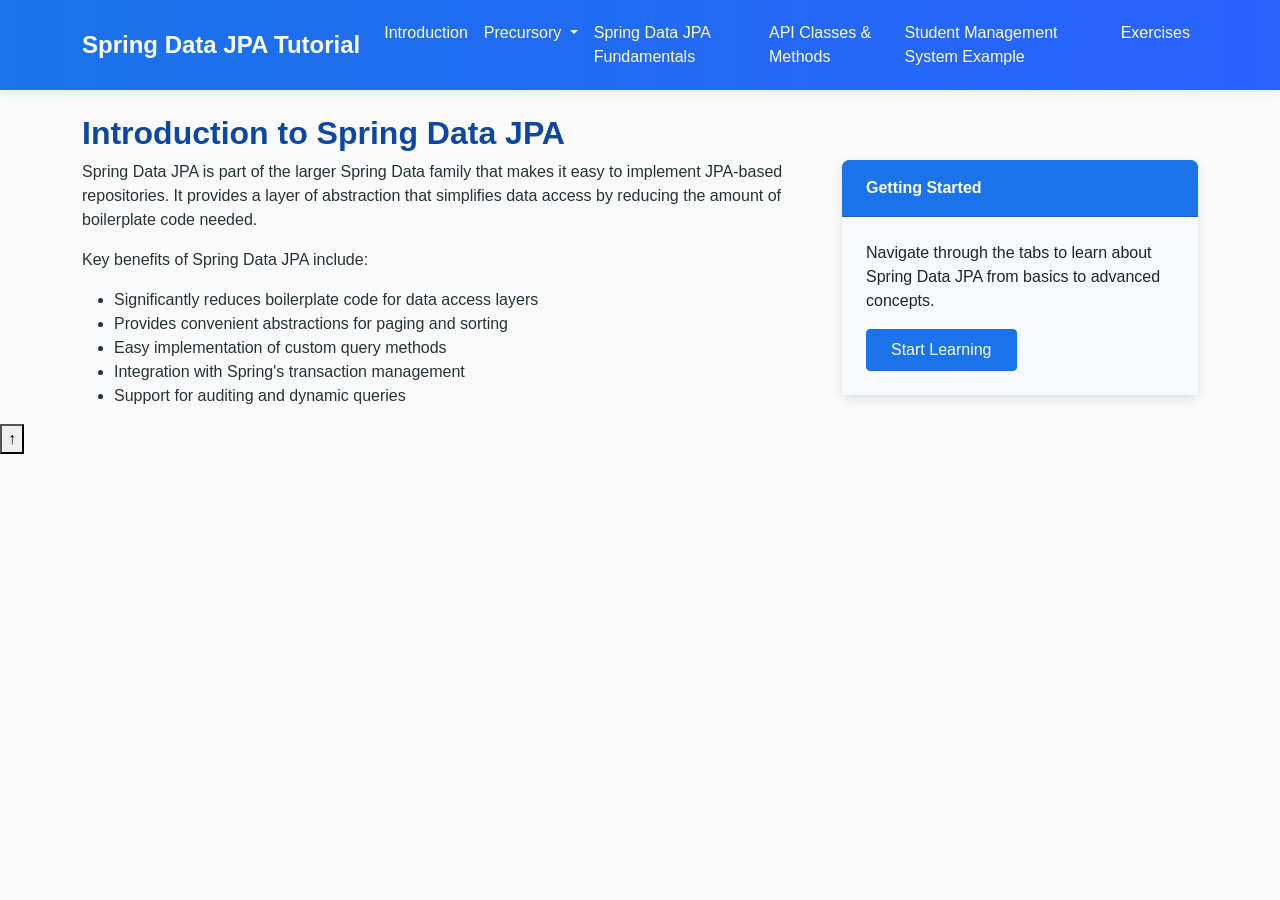
<file: springdata-jpa/index.html>
<!DOCTYPE html>
<html lang="en">
<head>
    <meta charset="UTF-8">
    <meta name="viewport" content="width=device-width, initial-scale=1.0">
    <title>Spring Data JPA Tutorial</title>
    <!-- Bootstrap 5 CSS -->
    <link href="https://cdn.jsdelivr.net/npm/bootstrap@5.3.0-alpha1/dist/css/bootstrap.min.css" rel="stylesheet">
    <!-- Bootstrap Icons CSS -->
    <link rel="stylesheet" href="https://cdn.jsdelivr.net/npm/bootstrap-icons@1.8.1/font/bootstrap-icons.css">
    <!-- Custom CSS for blue theme -->
    <link rel="stylesheet" href="./static/css/custom.css">
</head>
<body>
    <!-- Navbar -->
    <nav class="navbar navbar-expand-lg navbar-dark bg-primary mb-4">
        <div class="container">
            <a class="navbar-brand" href="#">Spring Data JPA Tutorial</a>
            <button class="navbar-toggler" type="button" data-bs-toggle="collapse" data-bs-target="#navbarNavDropdown" aria-controls="navbarNavDropdown" aria-expanded="false" aria-label="Toggle navigation">
                <span class="navbar-toggler-icon"></span>
            </button>
            <div class="collapse navbar-collapse" id="navbarNavDropdown">
                <ul class="navbar-nav">
                    <li class="nav-item">
                        <a class="nav-link active" aria-current="page" href="#introduction" data-bs-toggle="tab">Introduction</a>
                    </li>
                    <li class="nav-item dropdown">
                        <a class="nav-link dropdown-toggle" href="#" id="precursoryDropdown" role="button" data-bs-toggle="dropdown" aria-expanded="false">
                            Precursory
                        </a>
                        <ul class="dropdown-menu" aria-labelledby="precursoryDropdown">
                            <li><a class="dropdown-item" href="#jdbc" data-bs-toggle="tab">JDBC</a></li>
                            <li><a class="dropdown-item" href="#jpa-hibernate" data-bs-toggle="tab">JPA/Hibernate</a></li>
                            <li><a class="dropdown-item" href="#spring-core" data-bs-toggle="tab">Spring Core/DI</a></li>
                        </ul>
                    </li>
                    <li class="nav-item">
                        <a class="nav-link" href="#fundamentals" data-bs-toggle="tab">Spring Data JPA Fundamentals</a>
                    </li>
                    <li class="nav-item">
                        <a class="nav-link" href="#api" data-bs-toggle="tab">API Classes & Methods</a>
                    </li>
                    <li class="nav-item">
                        <a class="nav-link" href="#sms" data-bs-toggle="tab">Student Management System Example</a>
                    </li>
                    <li class="nav-item">
                        <a class="nav-link" href="#exercises" data-bs-toggle="tab">Exercises</a>
                    </li>
                </ul>
            </div>
        </div>
    </nav>

    <!-- Main Content with Tab Navigation -->
    <div class="container">
        <div class="tab-content">
            <!-- Introduction Tab -->
            <div class="tab-pane fade show active" id="introduction">
                <h2>Introduction to Spring Data JPA</h2>
                <div class="row">
                    <div class="col-md-8">
                        <p>Spring Data JPA is part of the larger Spring Data family that makes it easy to implement JPA-based repositories. It provides a layer of abstraction that simplifies data access by reducing the amount of boilerplate code needed.</p>
                        <p>Key benefits of Spring Data JPA include:</p>
                        <ul>
                            <li>Significantly reduces boilerplate code for data access layers</li>
                            <li>Provides convenient abstractions for paging and sorting</li>
                            <li>Easy implementation of custom query methods</li>
                            <li>Integration with Spring's transaction management</li>
                            <li>Support for auditing and dynamic queries</li>
                        </ul>
                    </div>
                    <div class="col-md-4">
                        <div class="card bg-primary text-white">
                            <div class="card-header">Getting Started</div>
                            <div class="card-body bg-light text-dark">
                                <p>Navigate through the tabs to learn about Spring Data JPA from basics to advanced concepts.</p>
                                <a href="#fundamentals" class="btn btn-primary" data-bs-toggle="tab">Start Learning</a>
                            </div>
                        </div>
                    </div>
                </div>
            </div>

            <!-- JDBC Tab -->
            <div class="tab-pane fade" id="jdbc">
                <h2>JDBC (Java Database Connectivity)</h2>
                <p>Before JPA and Spring Data, developers used JDBC to interact with databases. JDBC is a Java API that allows Java applications to interact with relational database systems.</p>
                <div class="alert alert-info">
                    <h5>Key JDBC Concepts</h5>
                    <ul>
                        <li>Direct SQL execution through Connection, Statement, and ResultSet objects</li>
                        <li>Manual transaction management</li>
                        <li>Explicit resource handling (connections, statements)</li>
                        <li>Verbose error handling with try-catch blocks</li>
                    </ul>
                </div>
                <h5>Sample JDBC Code:</h5>
                <pre class="bg-light p-3"><code>Connection conn = null;
Statement stmt = null;
try {
    conn = DriverManager.getConnection(DB_URL, USER, PASS);
    stmt = conn.createStatement();
    String sql = "SELECT id, name, age FROM students";
    ResultSet rs = stmt.executeQuery(sql);
    
    while(rs.next()) {
        int id = rs.getInt("id");
        String name = rs.getString("name");
        int age = rs.getInt("age");
        // Process data
    }
    rs.close();
} catch(SQLException se) {
    // Handle errors
} finally {
    // Close resources
    try {
        if(stmt!=null) stmt.close();
    } catch(SQLException se) {}
    try {
        if(conn!=null) conn.close();
    } catch(SQLException se) {}
}
</code></pre>
            </div>

            <!-- JPA/Hibernate Tab -->
            <div class="tab-pane fade" id="jpa-hibernate">
                <h2>JPA and Hibernate</h2>
                <p>JPA (Java Persistence API) is a specification for ORM (Object-Relational Mapping) in Java. Hibernate is one of the most popular implementations of JPA.</p>
                
                <div class="row">
                    <div class="col-md-6">
                        <div class="card mb-3">
                            <div class="card-header bg-primary text-white">JPA Key Features</div>
                            <div class="card-body">
                                <ul>
                                    <li>Standard ORM specification for Java</li>
                                    <li>Entity management and mapping</li>
                                    <li>JPQL (Java Persistence Query Language)</li>
                                    <li>Persistence context and caching</li>
                                    <li>Criteria API for type-safe queries</li>
                                </ul>
                            </div>
                        </div>
                    </div>
                    <div class="col-md-6">
                        <div class="card">
                            <div class="card-header bg-primary text-white">Hibernate Benefits</div>
                            <div class="card-body">
                                <ul>
                                    <li>Mature, feature-rich JPA implementation</li>
                                    <li>Advanced caching capabilities</li>
                                    <li>Lazy loading and eager fetching</li>
                                    <li>Hibernate Query Language (HQL)</li>
                                    <li>Session management</li>
                                </ul>
                            </div>
                        </div>
                    </div>
                </div>
                
                <h5 class="mt-4">Sample JPA Entity:</h5>
                <pre class="bg-light p-3"><code>@Entity
@Table(name = "students")
public class Student {
    
    @Id
    @GeneratedValue(strategy = GenerationType.IDENTITY)
    private Long id;
    
    @Column(name = "first_name", nullable = false)
    private String firstName;
    
    @Column(name = "last_name")
    private String lastName;
    
    @Column(name = "email", unique = true)
    private String email;
    
    // Getters and setters
}
</code></pre>
            </div>

            <!-- Spring Core/DI Tab -->
            <div class="tab-pane fade" id="spring-core">
                <h2>Spring Core and Dependency Injection</h2>
                <p>Spring Core provides the fundamental functionality of the Spring Framework, including dependency injection and inversion of control.</p>
                
                <div class="alert alert-primary">
                    <h5>Key Spring Core Concepts:</h5>
                    <ul>
                        <li><b>Inversion of Control (IoC):</b> The Spring container is responsible for instantiating, configuring, and assembling objects (beans).</li>
                        <li><b>Dependency Injection (DI):</b> Objects are given their dependencies at creation time by the framework rather than looking up dependencies themselves.</li>
                        <li><b>Bean lifecycle management:</b> Spring manages the complete lifecycle of beans from instantiation to destruction.</li>
                    </ul>
                </div>
                
                <h5>Types of Dependency Injection:</h5>
                <div class="row">
                    <div class="col-md-6">
                        <div class="card mb-3">
                            <div class="card-header">Constructor Injection</div>
                            <div class="card-body">
                                <pre><code>@Service
public class StudentService {
    private final StudentRepository repository;
    
    @Autowired
    public StudentService(StudentRepository repository) {
        this.repository = repository;
    }
}
</code></pre>
                            </div>
                        </div>
                    </div>
                    <div class="col-md-6">
                        <div class="card">
                            <div class="card-header">Setter Injection</div>
                            <div class="card-body">
                                <pre><code>@Service
public class StudentService {
    private StudentRepository repository;
    
    @Autowired
    public void setRepository(StudentRepository repository) {
        this.repository = repository;
    }
}
</code></pre>
                            </div>
                        </div>
                    </div>
                </div>
            </div>

            <!-- Spring Data JPA Fundamentals Tab -->
            <div class="tab-pane fade" id="fundamentals">
                <h2>Spring Data JPA Fundamentals</h2>
                <p>Spring Data JPA simplifies the implementation of JPA-based repositories by providing a higher level of abstraction.</p>
                
                <div class="accordion" id="fundamentalsAccordion">
                    <div class="accordion-item">
                        <h2 class="accordion-header" id="headingOne">
                            <button class="accordion-button" type="button" data-bs-toggle="collapse" data-bs-target="#collapseOne" aria-expanded="true" aria-controls="collapseOne">
                                Core Concepts
                            </button>
                        </h2>
                        <div id="collapseOne" class="accordion-collapse collapse show" aria-labelledby="headingOne" data-bs-parent="#fundamentalsAccordion">
                            <div class="accordion-body">
                                <ul>
                                    <li><b>Repository Interfaces:</b> Define an interface extending Spring Data repositories to get basic CRUD operations</li>
                                    <li><b>Query Methods:</b> Define methods following naming conventions to automatically generate queries</li>
                                    <li><b>Custom Queries:</b> Use @Query annotation for more complex queries</li>
                                    <li><b>Paging and Sorting:</b> Built-in support for pagination and sorting</li>
                                    <li><b>Auditing:</b> Track who created or modified entities and when</li>
                                </ul>
                            </div>
                        </div>
                    </div>
                    <div class="accordion-item">
                        <h2 class="accordion-header" id="headingTwo">
                            <button class="accordion-button collapsed" type="button" data-bs-toggle="collapse" data-bs-target="#collapseTwo" aria-expanded="false" aria-controls="collapseTwo">
                                Repository Hierarchy
                            </button>
                        </h2>
                        <div id="collapseTwo" class="accordion-collapse collapse" aria-labelledby="headingTwo" data-bs-parent="#fundamentalsAccordion">
                            <div class="accordion-body">
                                <p>Spring Data JPA provides a hierarchy of repository interfaces:</p>
                                <ul>
                                    <li><b>Repository:</b> Marker interface with no methods</li>
                                    <li><b>CrudRepository:</b> Basic CRUD operations</li>
                                    <li><b>PagingAndSortingRepository:</b> Adds methods for pagination and sorting</li>
                                    <li><b>JpaRepository:</b> JPA-specific methods including flushing the persistence context and batch operations</li>
                                </ul>
                            </div>
                        </div>
                    </div>
                    <div class="accordion-item">
                        <h2 class="accordion-header" id="headingThree">
                            <button class="accordion-button collapsed" type="button" data-bs-toggle="collapse" data-bs-target="#collapseThree" aria-expanded="false" aria-controls="collapseThree">
                                <i class="bi bi-code-square me-2"></i> Query Methods
                            </button>
                        </h2>
                        <div id="collapseThree" class="accordion-collapse collapse" aria-labelledby="headingThree" data-bs-parent="#fundamentalsAccordion">
                            <div class="accordion-body">
                                <p>Spring Data JPA allows you to define query methods by simply declaring method signatures in repository interfaces:</p>
                                <pre class="bg-light p-3"><code>public interface StudentRepository extends JpaRepository&lt;Student, Long&gt; {
    List&lt;Student&gt; findByLastName(String lastName);
    List&lt;Student&gt; findByFirstNameAndEmail(String firstName, String email);
    Student findTopByOrderByGpaDesc();
    List&lt;Student&gt; findByAgeBetween(int minAge, int maxAge);
    List&lt;Student&gt; findByEnrollmentDateAfter(Date date);
}</code></pre>
                                <p>These method names are automatically parsed and converted to SQL queries by Spring Data JPA.</p>
                            </div>
                        </div>
                    </div>
                    <div class="accordion-item">
                        <h2 class="accordion-header" id="headingFour">
                            <button class="accordion-button collapsed" type="button" data-bs-toggle="collapse" data-bs-target="#collapseFour" aria-expanded="false" aria-controls="collapseFour">
                                <i class="bi bi-gear me-2"></i> Configuration
                            </button>
                        </h2>
                        <div id="collapseFour" class="accordion-collapse collapse" aria-labelledby="headingFour" data-bs-parent="#fundamentalsAccordion">
                            <div class="accordion-body">
                                <p>Configuring Spring Data JPA involves several steps:</p>
                                <ul>
                                    <li><b>Dependencies:</b> Add Spring Data JPA and a database driver to your project</li>
                                    <li><b>DataSource Configuration:</b> Configure the database connection</li>
                                    <li><b>EntityManager Configuration:</b> Set up the JPA EntityManagerFactory</li>
                                    <li><b>Repository Configuration:</b> Enable the repository interfaces</li>
                                </ul>
                                <p>In Spring Boot, much of this is auto-configured when you add the right starter dependencies:</p>
                                <pre class="bg-light p-3"><code>&lt;dependency&gt;
    &lt;groupId&gt;org.springframework.boot&lt;/groupId&gt;
    &lt;artifactId&gt;spring-boot-starter-data-jpa&lt;/artifactId&gt;
&lt;/dependency&gt;
&lt;dependency&gt;
    &lt;groupId&gt;com.h2database&lt;/groupId&gt;
    &lt;artifactId&gt;h2&lt;/artifactId&gt;
    &lt;scope&gt;runtime&lt;/scope&gt;
&lt;/dependency&gt;</code></pre>
                            </div>
                        </div>
                    </div>
                </div>
            </div>

            <!-- API Classes & Methods Tab -->
            <div class="tab-pane fade" id="api">
                <h2>Spring Data JPA API Classes & Methods</h2>
                <p>Spring Data JPA provides a rich set of interfaces and classes to simplify database operations.</p>
                
                <div class="row">
                    <div class="col-md-6">
                        <div class="card mb-3">
                            <div class="card-header bg-primary text-white">Core Repository Interfaces</div>
                            <div class="card-body">
                                <ul class="list-group list-group-flush">
                                    <li class="list-group-item">
                                        <h5><i class="bi bi-diagram-3"></i> Repository</h5>
                                        <p>Marker interface that captures the domain type and ID type. Primarily used for type information.</p>
                                    </li>
                                    <li class="list-group-item">
                                        <h5><i class="bi bi-database"></i> CrudRepository</h5>
                                        <p>Provides CRUD functionality:</p>
                                        <ul>
                                            <li><code>save(entity)</code> - Save an entity</li>
                                            <li><code>findById(id)</code> - Find by primary key</li>
                                            <li><code>existsById(id)</code> - Check if entity exists</li>
                                            <li><code>findAll()</code> - Get all entities</li>
                                            <li><code>count()</code> - Count entities</li>
                                            <li><code>delete(entity)</code> - Delete an entity</li>
                                        </ul>
                                    </li>
                                    <li class="list-group-item">
                                        <h5><i class="bi bi-sort-numeric-down"></i> PagingAndSortingRepository</h5>
                                        <p>Adds pagination and sorting functionality:</p>
                                        <ul>
                                            <li><code>findAll(Pageable pageable)</code> - Get entities with pagination</li>
                                            <li><code>findAll(Sort sort)</code> - Get sorted entities</li>
                                        </ul>
                                    </li>
                                    <li class="list-group-item">
                                        <h5><i class="bi bi-journals"></i> JpaRepository</h5>
                                        <p>Adds JPA-specific methods:</p>
                                        <ul>
                                            <li><code>flush()</code> - Flush pending changes</li>
                                            <li><code>saveAndFlush(entity)</code> - Save and flush</li>
                                            <li><code>deleteInBatch(entities)</code> - Batch delete</li>
                                            <li><code>deleteAllInBatch()</code> - Delete all in one query</li>
                                        </ul>
                                    </li>
                                </ul>
                            </div>
                        </div>
                    </div>
                    <div class="col-md-6">
                        <div class="card mb-3">
                            <div class="card-header bg-primary text-white">Query Methods and Annotations</div>
                            <div class="card-body">
                                <h5><i class="bi bi-search"></i> Query Creation</h5>
                                <p>Method names are parsed to create queries automatically:</p>
                                <pre class="bg-light p-3"><code>// Finds all students with the given last name
findByLastName(String lastName)

// Finds students with last name like pattern
findByLastNameLike(String pattern)

// Greater than or equal to
findByAgeGreaterThanEqual(Integer age)

// Limit results
findTop10ByOrderByGpaDesc()</code></pre>
                                
                                <h5 class="mt-3"><i class="bi bi-code-square"></i> @Query Annotation</h5>
                                <p>For complex queries, use the @Query annotation:</p>
                                <pre class="bg-light p-3"><code>@Query("SELECT s FROM Student s WHERE s.gpa > ?1")
List<Student> findStudentsWithGpaGreaterThan(Double gpa);

@Query("SELECT s FROM Student s WHERE s.firstName = :name OR s.lastName = :name")
List<Student> findByFirstOrLastName(@Param("name") String name);</code></pre>
                            </div>
                        </div>
                        
                        <div class="card">
                            <div class="card-header bg-primary text-white">Other Important APIs</div>
                            <div class="card-body">
                                <ul>
                                    <li><b>Sort:</b> For specifying sort criteria</li>
                                    <li><b>Pageable/PageRequest:</b> For pagination</li>
                                    <li><b>Specification:</b> For dynamic queries (JPA Criteria API)</li>
                                    <li><b>Example/ExampleMatcher:</b> For query-by-example</li>
                                </ul>
                                <pre class="bg-light p-3"><code>// Sorting
Sort sort = Sort.by(Sort.Direction.DESC, "lastName");

// Pagination
Pageable pageable = PageRequest.of(0, 20, sort);
Page<Student> studentPage = studentRepository.findAll(pageable);</code></pre>
                            </div>
                        </div>
                    </div>
                </div>
            </div>

            <!-- Student Management System Example Tab -->
            <div class="tab-pane fade" id="sms">
                <h2>Student Management System Example</h2>
                <p>Let's walk through a complete example of a Student Management System using Spring Data JPA.</p>
                
                <div class="alert alert-info">
                    <h5><i class="bi bi-info-circle"></i> Project Structure</h5>
                    <p>The sample application follows a standard Spring Boot project structure:</p>
                    <ul>
                        <li><code>model</code> - Entity classes</li>
                        <li><code>repository</code> - Spring Data JPA repositories</li>
                        <li><code>service</code> - Service layer with business logic</li>
                        <li><code>controller</code> - REST controllers</li>
                    </ul>
                </div>
                
                <div class="accordion" id="smsAccordion">
                    <div class="accordion-item">
                        <h2 class="accordion-header" id="headingSmsOne">
                            <button class="accordion-button" type="button" data-bs-toggle="collapse" data-bs-target="#collapseSmsOne" aria-expanded="true" aria-controls="collapseSmsOne">
                                <i class="bi bi-database"></i> Student Entity
                            </button>
                        </h2>
                        <div id="collapseSmsOne" class="accordion-collapse collapse show" aria-labelledby="headingSmsOne" data-bs-parent="#smsAccordion">
                            <div class="accordion-body">
                                <pre class="bg-light p-3"><code>@Entity
@Table(name = "students")
public class Student {
    
    @Id
    @GeneratedValue(strategy = GenerationType.IDENTITY)
    private Long id;
    
    @Column(name = "first_name", nullable = false)
    private String firstName;
    
    @Column(name = "last_name", nullable = false)
    private String lastName;
    
    @Column(unique = true, nullable = false)
    private String email;
    
    private Integer age;
    
    private Double gpa;
    
    @Temporal(TemporalType.DATE)
    private Date enrollmentDate;
    
    @ManyToOne(fetch = FetchType.LAZY)
    @JoinColumn(name = "department_id")
    private Department department;
    
    @ManyToMany
    @JoinTable(
        name = "student_courses",
        joinColumns = @JoinColumn(name = "student_id"),
        inverseJoinColumns = @JoinColumn(name = "course_id")
    )
    private Set<Course> courses = new HashSet<>();
    
    // Constructors, getters, setters, equals, hashCode, toString
}</code></pre>
                            </div>
                        </div>
                    </div>
                    <div class="accordion-item">
                        <h2 class="accordion-header" id="headingSmsTwo">
                            <button class="accordion-button collapsed" type="button" data-bs-toggle="collapse" data-bs-target="#collapseSmsTwo" aria-expanded="false" aria-controls="collapseSmsTwo">
                                <i class="bi bi-diagram-3"></i> Student Repository
                            </button>
                        </h2>
                        <div id="collapseSmsTwo" class="accordion-collapse collapse" aria-labelledby="headingSmsTwo" data-bs-parent="#smsAccordion">
                            <div class="accordion-body">
                                <pre class="bg-light p-3"><code>public interface StudentRepository extends JpaRepository<Student, Long> {
    
    // Find by name
    List<Student> findByFirstName(String firstName);
    List<Student> findByLastName(String lastName);
    
    // Find by email (unique)
    Optional<Student> findByEmail(String email);
    
    // Find by age range
    List<Student> findByAgeBetween(Integer minAge, Integer maxAge);
    
    // Find by GPA with sorting
    List<Student> findByGpaGreaterThanEqual(Double minGpa, Sort sort);
    
    // Find by department
    List<Student> findByDepartmentName(String departmentName);
    
    // Count students in each department
    @Query("SELECT s.department.name, COUNT(s) FROM Student s GROUP BY s.department.name")
    List<Object[]> countStudentsByDepartment();
    
    // Find top performers
    @Query("SELECT s FROM Student s ORDER BY s.gpa DESC")
    List<Student> findTopPerformers(Pageable pageable);
}</code></pre>
                            </div>
                        </div>
                    </div>
                    <div class="accordion-item">
                        <h2 class="accordion-header" id="headingSmsThree">
                            <button class="accordion-button collapsed" type="button" data-bs-toggle="collapse" data-bs-target="#collapseSmsThree" aria-expanded="false" aria-controls="collapseSmsThree">
                                <i class="bi bi-gear"></i> Student Service
                            </button>
                        </h2>
                        <div id="collapseSmsThree" class="accordion-collapse collapse" aria-labelledby="headingSmsThree" data-bs-parent="#smsAccordion">
                            <div class="accordion-body">
                                <pre class="bg-light p-3"><code>@Service
@Transactional
public class StudentService {
    
    private final StudentRepository studentRepository;
    private final DepartmentRepository departmentRepository;
    
    @Autowired
    public StudentService(StudentRepository studentRepository, 
                          DepartmentRepository departmentRepository) {
        this.studentRepository = studentRepository;
        this.departmentRepository = departmentRepository;
    }
    
    public List<Student> getAllStudents() {
        return studentRepository.findAll();
    }
    
    public Student getStudentById(Long id) {
        return studentRepository.findById(id)
            .orElseThrow(() -> new ResourceNotFoundException("Student not found with id: " + id));
    }
    
    public Student createStudent(Student student) {
        // Validate email is unique
        if (studentRepository.findByEmail(student.getEmail()).isPresent()) {
            throw new DuplicateResourceException("Email already in use: " + student.getEmail());
        }
        
        // Validate department exists if provided
        if (student.getDepartment() != null && student.getDepartment().getId() != null) {
            Department department = departmentRepository.findById(student.getDepartment().getId())
                .orElseThrow(() -> new ResourceNotFoundException("Department not found"));
            student.setDepartment(department);
        }
        
        Student student = getStudentById(id);
        
        // Update fields
        student.setFirstName(studentDetails.getFirstName());
        student.setLastName(studentDetails.getLastName());
        student.setAge(studentDetails.getAge());
        student.setGpa(studentDetails.getGpa());
        
        // Validate email if changed
        if (!student.getEmail().equals(studentDetails.getEmail())) {
            studentRepository.findByEmail(studentDetails.getEmail())
                .ifPresent(s -> {
                    throw new DuplicateResourceException("Email already in use");
                });
            student.setEmail(studentDetails.getEmail());
        }
        
        // Update department if changed
        if (studentDetails.getDepartment() != null 
            && !studentDetails.getDepartment().equals(student.getDepartment())) {
            Department department = departmentRepository.findById(studentDetails.getDepartment().getId())
                .orElseThrow(() -> new ResourceNotFoundException("Department not found"));
            student.setDepartment(department);
        }
        
        return studentRepository.save(student);
    }
    
    public void deleteStudent(Long id) {
        Student student = getStudentById(id);
        studentRepository.delete(student);
    }
    
    public List<Student> findTopPerformers(int count) {
        return studentRepository.findTopPerformers(PageRequest.of(0, count));
    }
}
</code></pre>
                            </div>
                        </div>
                    </div>
                    <div class="accordion-item">
                        <h2 class="accordion-header" id="headingSmsFour">
                            <button class="accordion-button collapsed" type="button" data-bs-toggle="collapse" data-bs-target="#collapseSmsFour" aria-expanded="false" aria-controls="collapseSmsFour">
                                <i class="bi bi-controller"></i> Student Controller
                            </button>
                        </h2>
                        <div id="collapseSmsFour" class="accordion-collapse collapse" aria-labelledby="headingSmsFour" data-bs-parent="#smsAccordion">
                            <div class="accordion-body">
                                <pre class="bg-light p-3"><code>@RestController
@RequestMapping("/api/students")
public class StudentController {
    
    private final StudentService studentService;
    
    @Autowired
    public StudentController(StudentService studentService) {
        this.studentService = studentService;
    }
    
    @GetMapping
    public List<Student> getAllStudents() {
        return studentService.getAllStudents();
    }
    
    @GetMapping("/{id}")
    public ResponseEntity<Student> getStudentById(@PathVariable Long id) {
        Student student = studentService.getStudentById(id);
        return ResponseEntity.ok(student);
    }
    
    @PostMapping
    public ResponseEntity<Student> createStudent(@Valid @RequestBody Student student) {
        Student newStudent = studentService.createStudent(student);
        return ResponseEntity
            .created(URI.create("/api/students/" + newStudent.getId()))
            .body(newStudent);
    }
    
    @PutMapping("/{id}")
    public ResponseEntity<Student> updateStudent(
            @PathVariable Long id, 
            @Valid @RequestBody Student studentDetails) {
        Student updatedStudent = studentService.updateStudent(id, studentDetails);
        return ResponseEntity.ok(updatedStudent);
    }
    
    @DeleteMapping("/{id}")
    public ResponseEntity<Void> deleteStudent(@PathVariable Long id) {
        studentService.deleteStudent(id);
        return ResponseEntity.noContent().build();
    }
    
    @GetMapping("/top-performers")
    public List<Student> getTopPerformers(@RequestParam(defaultValue = "10") int count) {
        return studentService.findTopPerformers(count);
    }
}
</code></pre>
                            </div>
                        </div>
                    </div>
                </div>
            </div>

            <!-- Exercises Tab -->
            <div class="tab-pane fade" id="exercises">
                <h2>Spring Data JPA Exercises</h2>
                <p>Practice your Spring Data JPA skills with these exercises:</p>
                
                <div class="card mb-4">
                    <div class="card-header bg-primary text-white">
                        <h5><i class="bi bi-check2-square"></i> Exercise 1: Basic CRUD Operations</h5>
                    </div>
                    <div class="card-body">
                        <p>Implement a simple Spring Data JPA application that:</p>
                        <ol>
                            <li>Creates a Book entity with fields: id, title, author, isbn, publishDate, price</li>
                            <li>Implements a BookRepository interface extending JpaRepository</li>
                            <li>Adds CRUD operations through a BookService</li>
                            <li>Creates a REST controller to expose the CRUD operations</li>
                        </ol>
                        <div class="alert alert-info">
                            <strong>Bonus:</strong> Add validation to ensure ISBN is unique and properly formatted
                        </div>
                    </div>
                </div>
                
                <div class="card mb-4">
                    <div class="card-header bg-primary text-white">
                        <h5><i class="bi bi-check2-square"></i> Exercise 2: Advanced Queries</h5>
                    </div>
                    <div class="card-body">
                        <p>Extend the Book application with the following query methods:</p>
                        <ol>
                            <li>Find books by author (case insensitive)</li>
                            <li>Find books published between two dates</li>
                            <li>Find books with price less than a specified amount</li>
                            <li>Find books containing a specific word in the title (using LIKE)</li>
                            <li>Find the most expensive book</li>
                        </ol>
                        <div class="alert alert-info">
                            <strong>Bonus:</strong> Implement a custom query using @Query with JPQL to find books by author and publish year
                        </div>
                    </div>
                </div>
                
                <div class="card">
                    <div class="card-header bg-primary text-white">
                        <h5><i class="bi bi-check2-square"></i> Exercise 3: Relationships</h5>
                    </div>
                    <div class="card-body">
                        <p>Create a more complex model with relationships:</p>
                        <ol>
                            <li>Create a Publisher entity with a @OneToMany relationship to Book</li>
                            <li>Create a Category entity with a @ManyToMany relationship to Book</li>
                            <li>Implement repository methods to find books by publisher and category</li>
                            <li>Add endpoints to the REST controller to query these relationships</li>
                        </ol>
                        <div class="alert alert-info">
                            <strong>Bonus:</strong> Add pagination and sorting capabilities to your repository methods
                        </div>
                    </div>
                </div>
            </div>
        </div>
    </div>

    <!-- Bootstrap JavaScript Bundle with Popper -->
    <script src="https://cdn.jsdelivr.net/npm/bootstrap@5.3.0-alpha1/dist/js/bootstrap.bundle.min.js"></script>
    <!-- Custom JavaScript -->
    <script src="./static/js/main.js"></script>
</body>
</html>
</file>
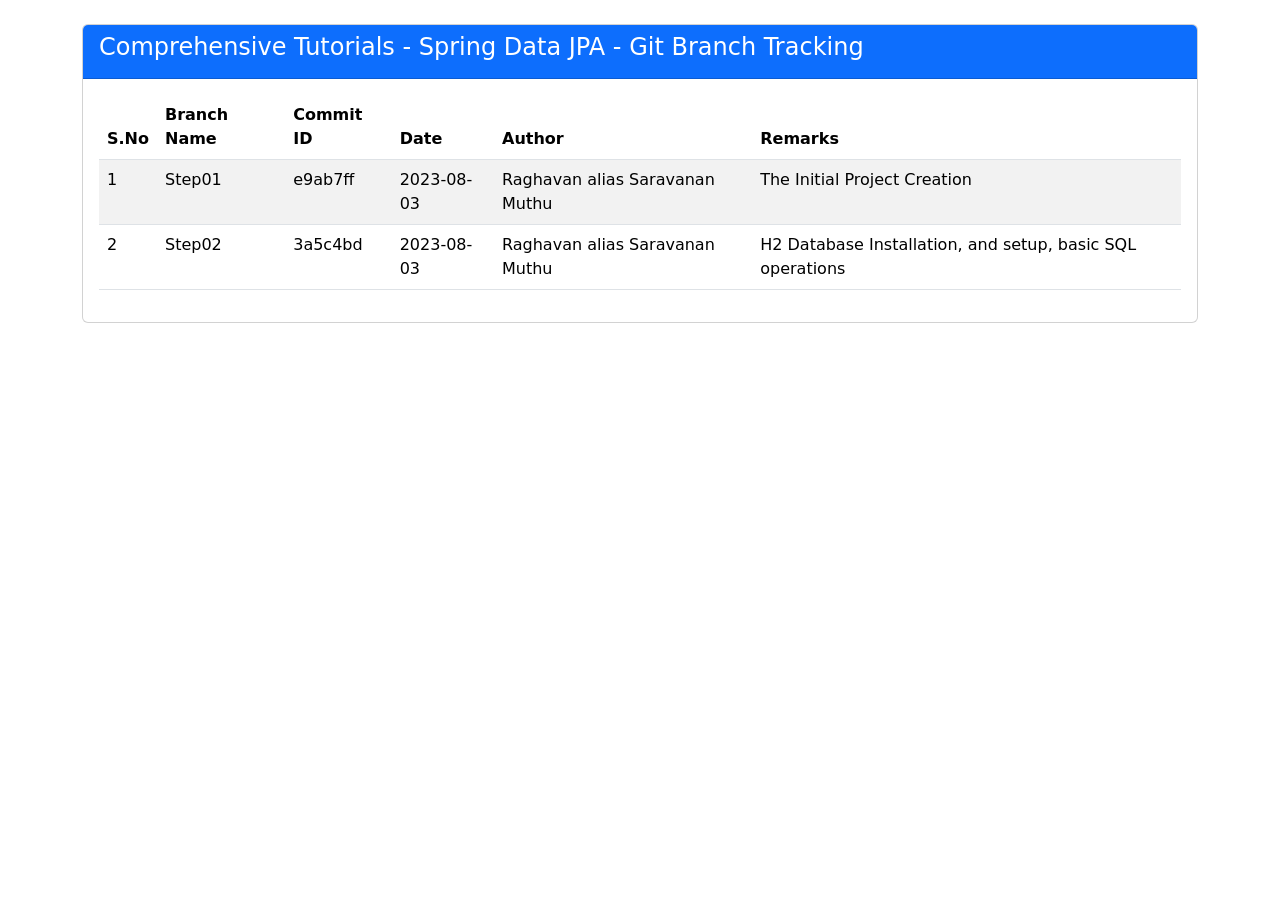
<file: springdata-jpa/step-wise-execution/branch-tracking.html>
<!DOCTYPE html>
<html lang="en">

<head>
    <meta charset="UTF-8">
    <meta name="viewport" content="width=device-width, initial-scale=1.0">
    <title>Comprehensive Tutorials - Spring Data JPA</title>
    <link href="https://cdn.jsdelivr.net/npm/bootstrap@5.3.0/dist/css/bootstrap.min.css" rel="stylesheet">
</head>

<body>
    <div class="container mt-4">
        <div class="row">
            <div class="col-md-12">
                <div class="card">
                    <div class="card-header bg-primary text-white">
                        <h4>Comprehensive Tutorials - Spring Data JPA - Git Branch Tracking</h4>
                    </div>
                    <div class="card-body">
                        <table class="table table-striped table-hover">
                            <thead>
                                <tr>
                                    <th>S.No</th>
                                    <th>Branch Name</th>
                                    <th>Commit ID</th>
                                    <th>Date</th>
                                    <th>Author</th>
                                    <th>Remarks</th>
                                </tr>
                            </thead>
                            <tbody>
                                <tr>
                                    <td>1</td>
                                    <td>Step01</td>
                                    <td>e9ab7ff</td>
                                    <td>2023-08-03</td>
                                    <td>Raghavan alias Saravanan Muthu</td>
                                    <td>The Initial Project Creation</td>
                                </tr>
                                <tr>
                                    <td>2</td>
                                    <td>Step02</td>
                                    <td>3a5c4bd</td>
                                    <td>2023-08-03</td>
                                    <td>Raghavan alias Saravanan Muthu</td>
                                    <td>H2 Database Installation, and setup, basic SQL operations</td>
                                </tr>
                            </tbody>
                        </table>
                    </div>
                </div>
            </div>
        </div>
    </div>
</body>

</html>
</file>
<file: springdata-jpa/static/css/custom.css>
/* Custom CSS for Spring Data JPA Tutorial - Blue Theme */

/* ========== Color Palette ========== */
:root {
  --primary-blue: #1a73e8;
  --primary-dark: #0d47a1;
  --primary-light: #64b5f6;
  --secondary-blue: #2962ff;
  --accent-blue: #00b0ff;
  --blue-gray: #eceff1;
  --text-dark: #263238;
  --text-light: #ffffff;
  --code-bg: #f5f7ff;
  --code-border: #d0d9ff;
  --card-shadow: rgba(0, 0, 0, 0.1);
}

/* ========== General Styles ========== */
body {
  font-family: 'Roboto', 'Segoe UI', sans-serif;
  color: var(--text-dark);
  background-color: #fafafa;
}

h1, h2, h3, h4, h5, h6 {
  color: var(--primary-dark);
  font-weight: 600;
}

a {
  color: var(--primary-blue);
  text-decoration: none;
  transition: color 0.3s ease;
}

a:hover {
  color: var(--secondary-blue);
  text-decoration: underline;
}

/* ========== Navbar Styling ========== */
.navbar {
  background: linear-gradient(to right, var(--primary-blue), var(--secondary-blue));
  box-shadow: 0 2px 10px rgba(0, 0, 0, 0.1);
  padding: 0.8rem 1rem;
}

.navbar-brand {
  color: var(--text-light) !important;
  font-weight: 700;
  font-size: 1.5rem;
}

.navbar-nav .nav-link {
  color: var(--text-light) !important;
  font-weight: 500;
  padding: 0.5rem 1rem;
  transition: background-color 0.3s ease;
  border-radius: 4px;
}

.navbar-nav .nav-link:hover, 
.navbar-nav .nav-link:focus {
  background-color: rgba(255, 255, 255, 0.15);
}

.navbar-nav .active {
  background-color: rgba(255, 255, 255, 0.2);
  font-weight: 600;
}

.dropdown-menu {
  background-color: var(--text-light);
  border: none;
  border-radius: 8px;
  box-shadow: 0 4px 16px rgba(0, 0, 0, 0.15);
  padding: 0.5rem 0;
}

.dropdown-item {
  color: var(--text-dark);
  padding: 0.5rem 1.5rem;
  transition: background-color 0.2s ease;
}

.dropdown-item:hover {
  background-color: var(--blue-gray);
  color: var(--primary-blue);
}

/* ========== Tab Navigation ========== */
.nav-tabs {
  border-bottom: 2px solid var(--blue-gray);
  margin-bottom: 1.5rem;
}

.nav-tabs .nav-link {
  color: var(--text-dark);
  border: none;
  border-bottom: 3px solid transparent;
  border-radius: 0;
  padding: 0.8rem 1.5rem;
  font-weight: 500;
  transition: all 0.3s ease;
}

.nav-tabs .nav-link:hover {
  border-bottom: 3px solid var(--primary-light);
  background-color: transparent;
}

.nav-tabs .nav-link.active {
  color: var(--primary-blue);
  background-color: transparent;
  border-bottom: 3px solid var(--primary-blue);
  font-weight: 600;
}

/* ========== Card Styling ========== */
.card {
  border: none;
  border-radius: 8px;
  box-shadow: 0 4px 12px var(--card-shadow);
  transition: transform 0.3s ease, box-shadow 0.3s ease;
}

.card:hover {
  transform: translateY(-3px);
  box-shadow: 0 8px 16px var(--card-shadow);
}

.card-header {
  background-color: var(--primary-blue);
  color: var(--text-light);
  border-radius: 8px 8px 0 0 !important;
  padding: 1rem 1.5rem;
  font-weight: 600;
}

.card-body {
  padding: 1.5rem;
}

/* ========== Button Styling ========== */
.btn-primary {
  background-color: var(--primary-blue);
  border-color: var(--primary-blue);
  border-radius: 4px;
  padding: 0.5rem 1.5rem;
  transition: all 0.3s ease;
}

.btn-primary:hover, 
.btn-primary:focus {
  background-color: var(--secondary-blue);
  border-color: var(--secondary-blue);
  transform: translateY(-2px);
  box-shadow: 0 4px 8px rgba(26, 115, 232, 0.3);
}

.btn-outline-primary {
  border-color: var(--primary-blue);
  color: var(--primary-blue);
  border-radius: 4px;
  padding: 0.5rem 1.5rem;
  transition: all 0.3s ease;
}

.btn-outline-primary:hover, 
.btn-outline-primary:focus {
  background-color: var(--primary-blue);
  color: white;
  transform: translateY(-2px);
  box-shadow: 0 4px 8px rgba(26, 115, 232, 0.3);
}

/* ========== Code Blocks ========== */
pre {
  background-color: var(--code-bg);
  border: 1px solid var(--code-border);
  border-radius: 6px;
  padding: 1.5rem;
  margin: 1.5rem 0;
  overflow-x: auto;
}

code {
  color: var(--primary-dark);
  font-family: 'Source Code Pro', 'Courier New', monospace;
  font-size: 0.9rem;
}

.code-example {
  background-color: var(--code-bg);
  border-left: 4px solid var(--primary-blue);
  border-radius: 0 6px 6px 0;
  padding: 1.5rem;
  margin: 1.5rem 0;
}

.code-example .title {
  font-weight: 600;
  color: var(--primary-blue);
  margin-bottom: 1rem;
}

/* ========== Highlighted Sections ========== */
.highlight-box {
  background-color: rgba(100, 181, 246, 0.1);
  border-left: 4px solid var(--primary-blue);
  border-radius: 0 6px 6px 0;
  padding: 1.5rem;
  margin: 1.5rem 0;
}

.tip-box {
  background-color: rgba(0, 176, 255, 0.1);
  border-left: 4px solid var(--accent-blue);
  border-radius: 0 6px 6px 0;
  padding: 1.5rem;
  margin: 1.5rem 0;
}

/* ========== Responsive Adjustments ========== */
@media (max-width: 768px) {
  .navbar {
    padding: 0.5rem;
  }
  
  .navbar-brand {
    font-size: 1.2rem;
  }
  
  .nav-tabs .nav-link {
    padding: 0.5rem 1rem;
  }
  
  .card-header, .card-body {
    padding: 1rem;
  }
  
  pre, .code-example, .highlight-box, .tip-box {
    padding: 1rem;
    margin: 1rem 0;
  }
}

@media (max-width: 576px) {
  h1 {
    font-size: 1.8rem;
  }
  
  h2 {
    font-size: 1.5rem;
  }
  
  .card {
    margin-bottom: 1rem;
  }
  
  pre, code {
    font-size: 0.8rem;
  }
}

/* ========== Custom Features ========== */
.jpa-diagram {
  background-color: var(--blue-gray);
  border-radius: 8px;
  padding: 1.5rem;
  margin: 1.5rem 0;
}

.concept-icon {
  color: var(--primary-blue);
  font-size: 2.5rem;
  margin-bottom: 1rem;
}

.progress-indicator {
  height: 5px;
  background-color: var(--blue-gray);
  border-radius: 3px;
  overflow: hidden;
  margin: 1rem 0;
}

.progress-indicator .progress-bar {
  background-color: var(--primary-blue);
  height: 100%;
  transition: width 0.5s ease;
}

.api-table {
  width: 100%;
  border-collapse: collapse;
  margin: 1.5rem 0;
}

.api-table th {
  background-color: var(--primary-blue);
  color: white;
  text-align: left;
  padding: 0.8rem;
}

.api-table td {
  border-bottom: 1px solid var(--blue-gray);
  padding: 0.8rem;
}

.api-table tr:hover {
  background-color: rgba(236, 239, 241, 0.5);
}
</file>
